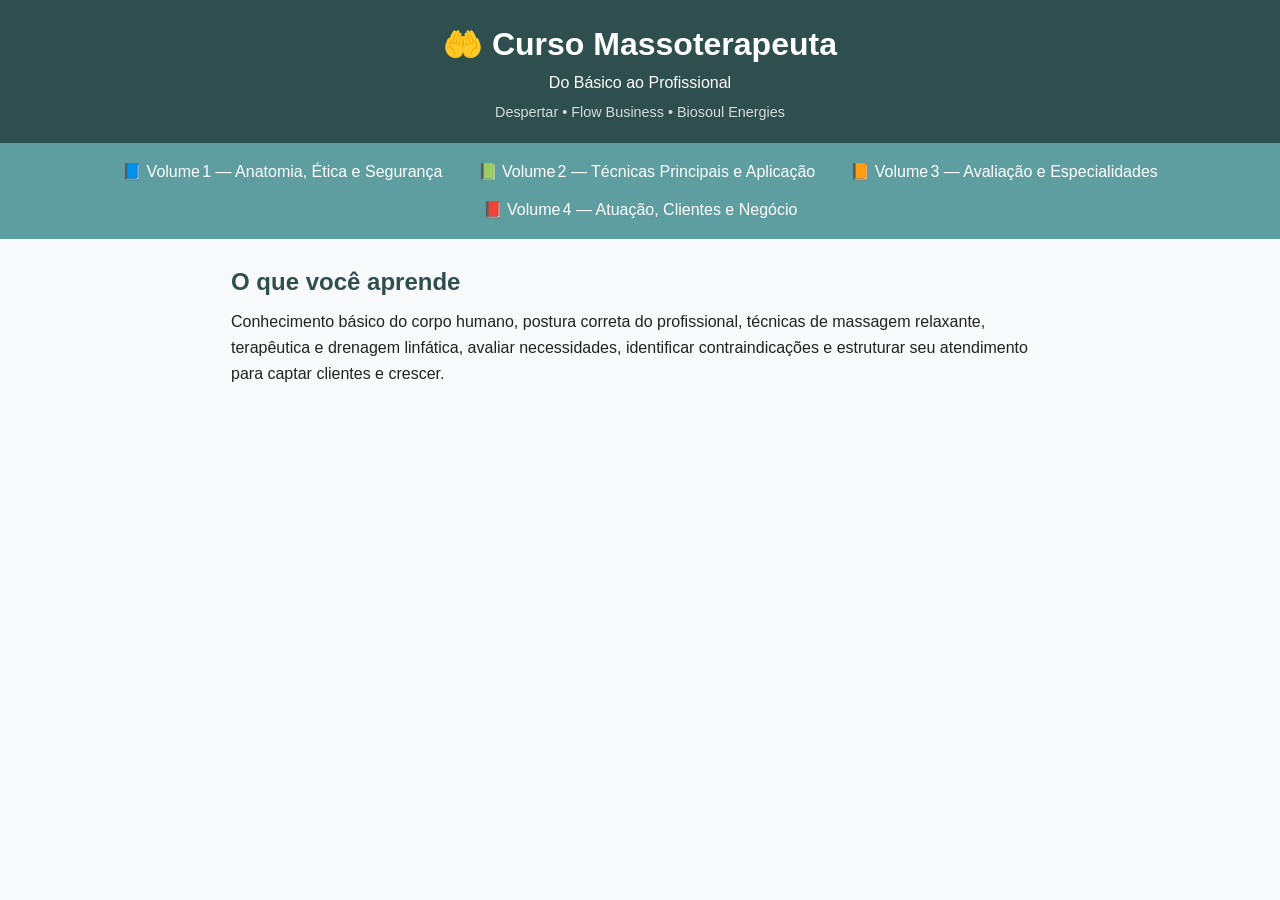
<file: index.html>
<!DOCTYPE html>
<html lang="pt-BR">
<head>
<meta charset="UTF-8">
<meta name="viewport" content="width=device-width,initial-scale=1.0">
<title>Curso Massoterapeuta — Do Básico ao Profissional</title>
<link rel="stylesheet" href="estilo.css">
</head>
<body>
<header><h1>🤲 Curso Massoterapeuta</h1><p>Do Básico ao Profissional</p><p class="ecossistema">Despertar • Flow Business • Biosoul Energies</p></header>
<nav><ul>
<li><a href="volume-1-fundamentos.html">📘 Volume 1 — Anatomia, Ética e Segurança</a></li>
<li><a href="volume-2-tecnicas-principais.html">📗 Volume 2 — Técnicas Principais e Aplicação</a></li>
<li><a href="volume-3-avaliacao-especialidades.html">📙 Volume 3 — Avaliação e Especialidades</a></li>
<li><a href="volume-4-atuacao-negocio.html">📕 Volume 4 — Atuação, Clientes e Negócio</a></li>
</ul></nav>
<main><section><h2>O que você aprende</h2>
<p>Conhecimento básico do corpo humano, postura correta do profissional, técnicas de massagem relaxante, terapêutica e drenagem linfática, avaliar necessidades, identificar contraindicações e estruturar seu atendimento para captar clientes e crescer.</p></section></main>
</body>
</html>
</file>
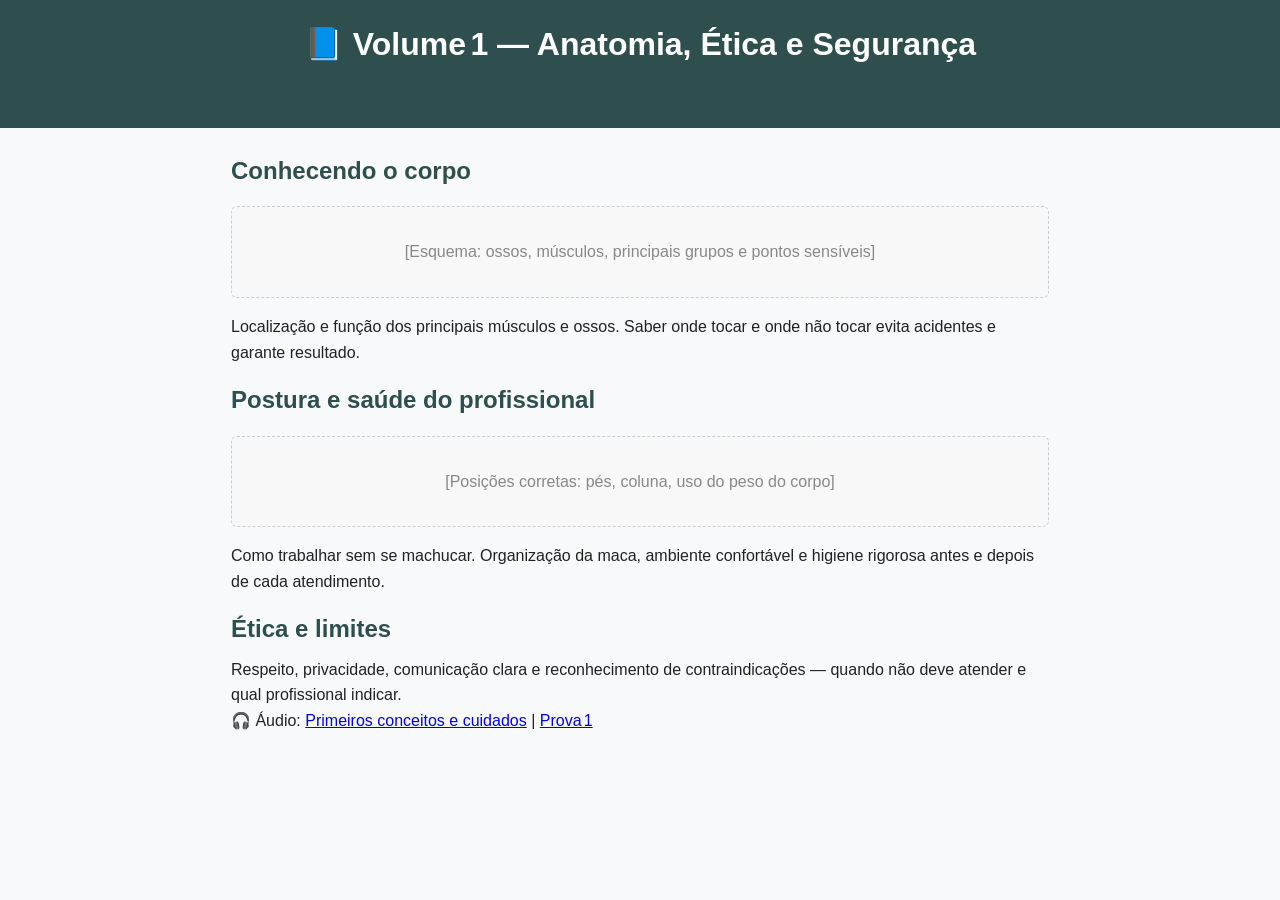
<file: volume‑1‑fundamentos.html>
<!DOCTYPE html>
<html lang="pt-BR">
<head><meta charset="UTF-8"><meta name="viewport" content="width=device-width,initial-scale=1.0"><title>Volume 1</title><link rel="stylesheet" href="estilo.css"></head>
<body>
<header><h1>📘 Volume 1 — Anatomia, Ética e Segurança</h1><a href="index.html" class="voltar">← Voltar</a></header>
<main>
<h2>Conhecendo o corpo</h2>
<div class="espaco-img">[Esquema: ossos, músculos, principais grupos e pontos sensíveis]</div>
<p>Localização e função dos principais músculos e ossos. Saber onde tocar e onde não tocar evita acidentes e garante resultado.</p>

<h2>Postura e saúde do profissional</h2>
<div class="espaco-img">[Posições corretas: pés, coluna, uso do peso do corpo]</div>
<p>Como trabalhar sem se machucar. Organização da maca, ambiente confortável e higiene rigorosa antes e depois de cada atendimento.</p>

<h2>Ética e limites</h2>
<p>Respeito, privacidade, comunicação clara e reconhecimento de contraindicações — quando não deve atender e qual profissional indicar.</p>
<p>🎧 Áudio: <a href="#">Primeiros conceitos e cuidados</a> | <a href="#">Prova 1</a></p>
</main>
</body>
</html>
</file>
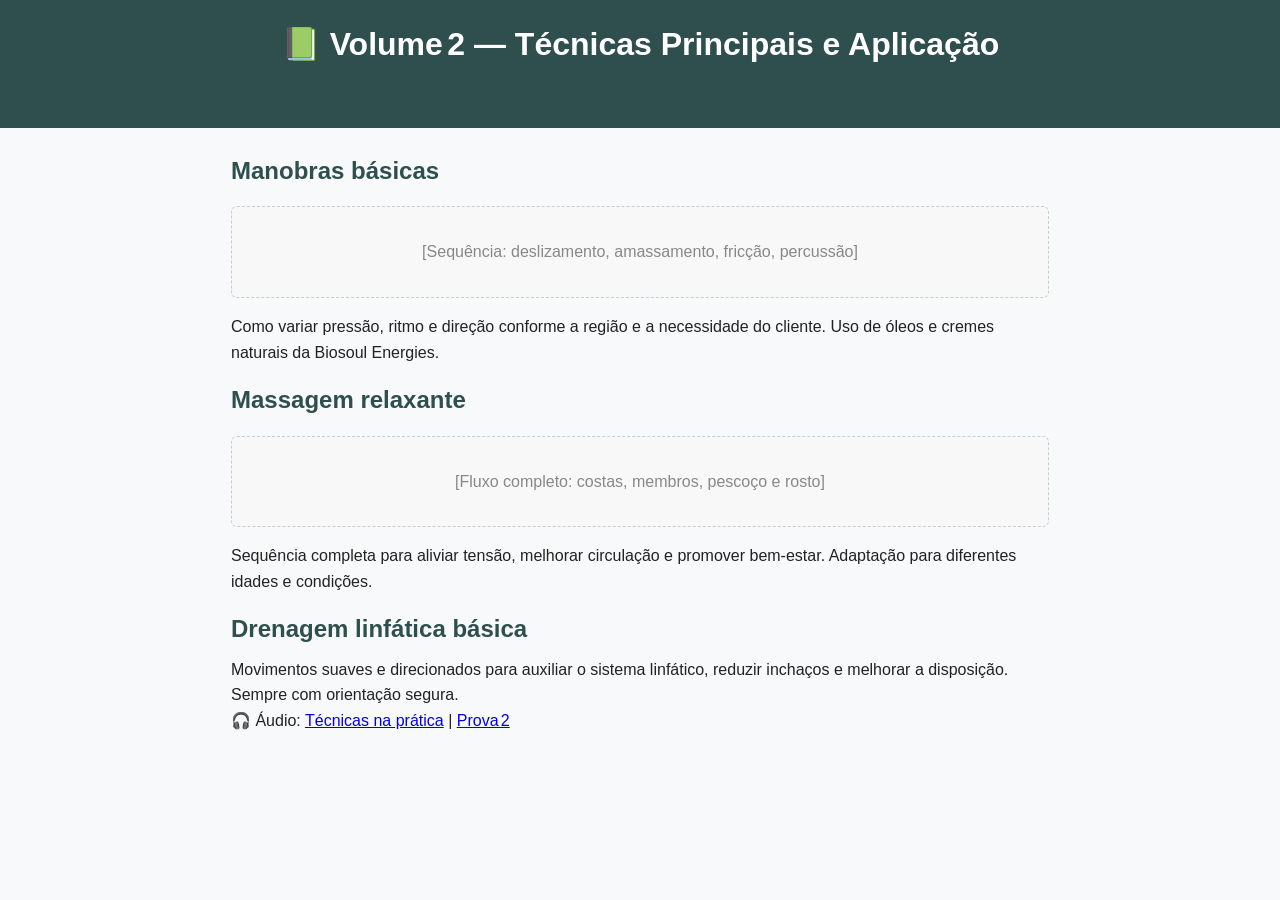
<file: volume‑2‑tecnicas-principais.html>
<!DOCTYPE html>
<html lang="pt-BR">
<head><meta charset="UTF-8"><meta name="viewport" content="width=device-width,initial-scale=1.0"><title>Volume 2</title><link rel="stylesheet" href="estilo.css"></head>
<body>
<header><h1>📗 Volume 2 — Técnicas Principais e Aplicação</h1><a href="index.html" class="voltar">← Voltar</a></header>
<main>
<h2>Manobras básicas</h2>
<div class="espaco-img">[Sequência: deslizamento, amassamento, fricção, percussão]</div>
<p>Como variar pressão, ritmo e direção conforme a região e a necessidade do cliente. Uso de óleos e cremes naturais da Biosoul Energies.</p>

<h2>Massagem relaxante</h2>
<div class="espaco-img">[Fluxo completo: costas, membros, pescoço e rosto]</div>
<p>Sequência completa para aliviar tensão, melhorar circulação e promover bem‑estar. Adaptação para diferentes idades e condições.</p>

<h2>Drenagem linfática básica</h2>
<p>Movimentos suaves e direcionados para auxiliar o sistema linfático, reduzir inchaços e melhorar a disposição. Sempre com orientação segura.</p>
<p>🎧 Áudio: <a href="#">Técnicas na prática</a> | <a href="#">Prova 2</a></p>
</main>
</body>
</html>
</file>
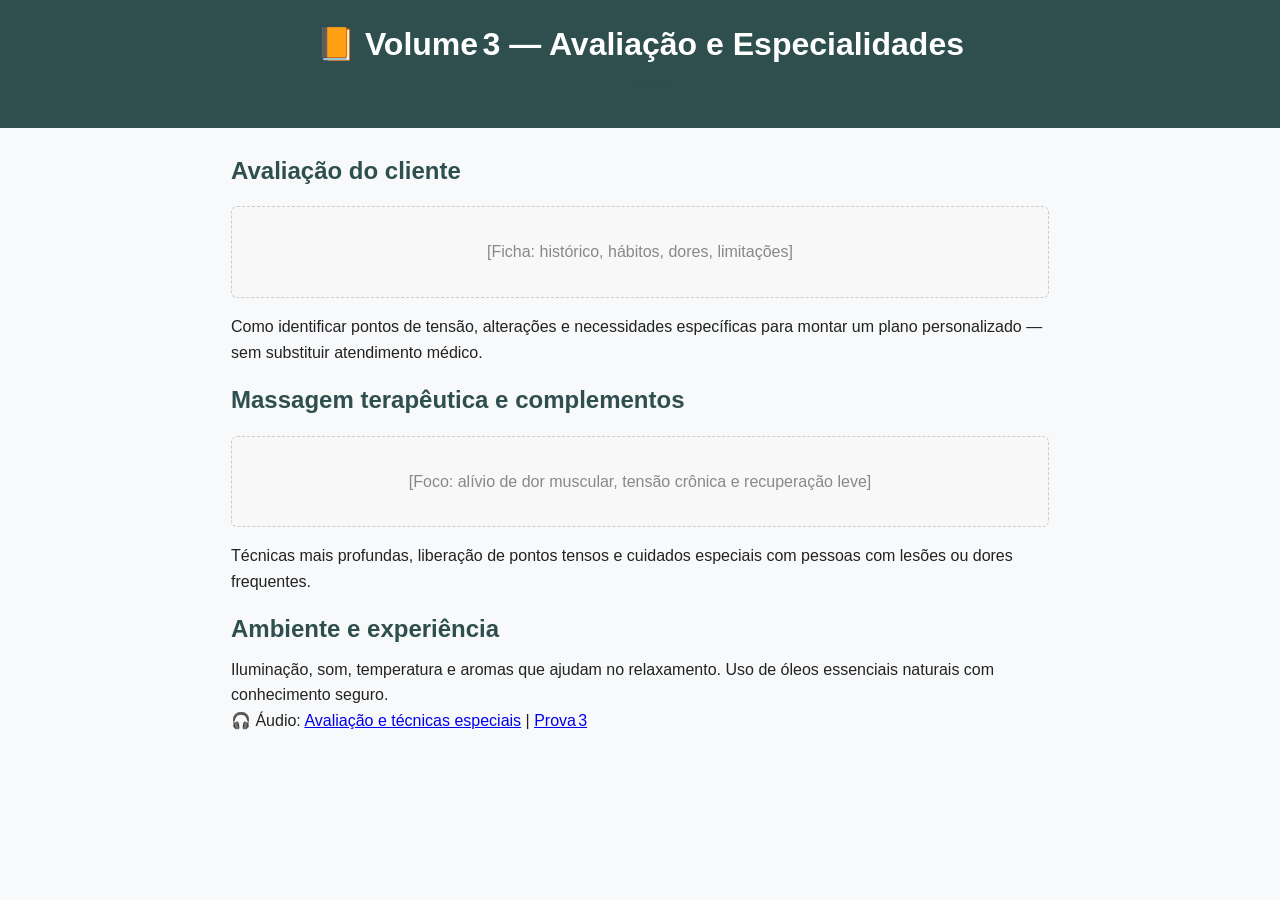
<file: volume‑3‑avaliacao-especialidades.html>
<!DOCTYPE html>
<html lang="pt-BR">
<head><meta charset="UTF-8"><meta name="viewport" content="width=device-width,initial-scale=1.0"><title>Volume 3</title><link rel="stylesheet" href="estilo.css"></head>
<body>
<header><h1>📙 Volume 3 — Avaliação e Especialidades</h1><a href="index.html" class="voltar">← Voltar</a></header>
<main>
<h2>Avaliação do cliente</h2>
<div class="espaco-img">[Ficha: histórico, hábitos, dores, limitações]</div>
<p>Como identificar pontos de tensão, alterações e necessidades específicas para montar um plano personalizado — sem substituir atendimento médico.</p>

<h2>Massagem terapêutica e complementos</h2>
<div class="espaco-img">[Foco: alívio de dor muscular, tensão crônica e recuperação leve]</div>
<p>Técnicas mais profundas, liberação de pontos tensos e cuidados especiais com pessoas com lesões ou dores frequentes.</p>

<h2>Ambiente e experiência</h2>
<p>Iluminação, som, temperatura e aromas que ajudam no relaxamento. Uso de óleos essenciais naturais com conhecimento seguro.</p>
<p>🎧 Áudio: <a href="#">Avaliação e técnicas especiais</a> | <a href="#">Prova 3</a></p>
</main>
</body>
</html>
</file>
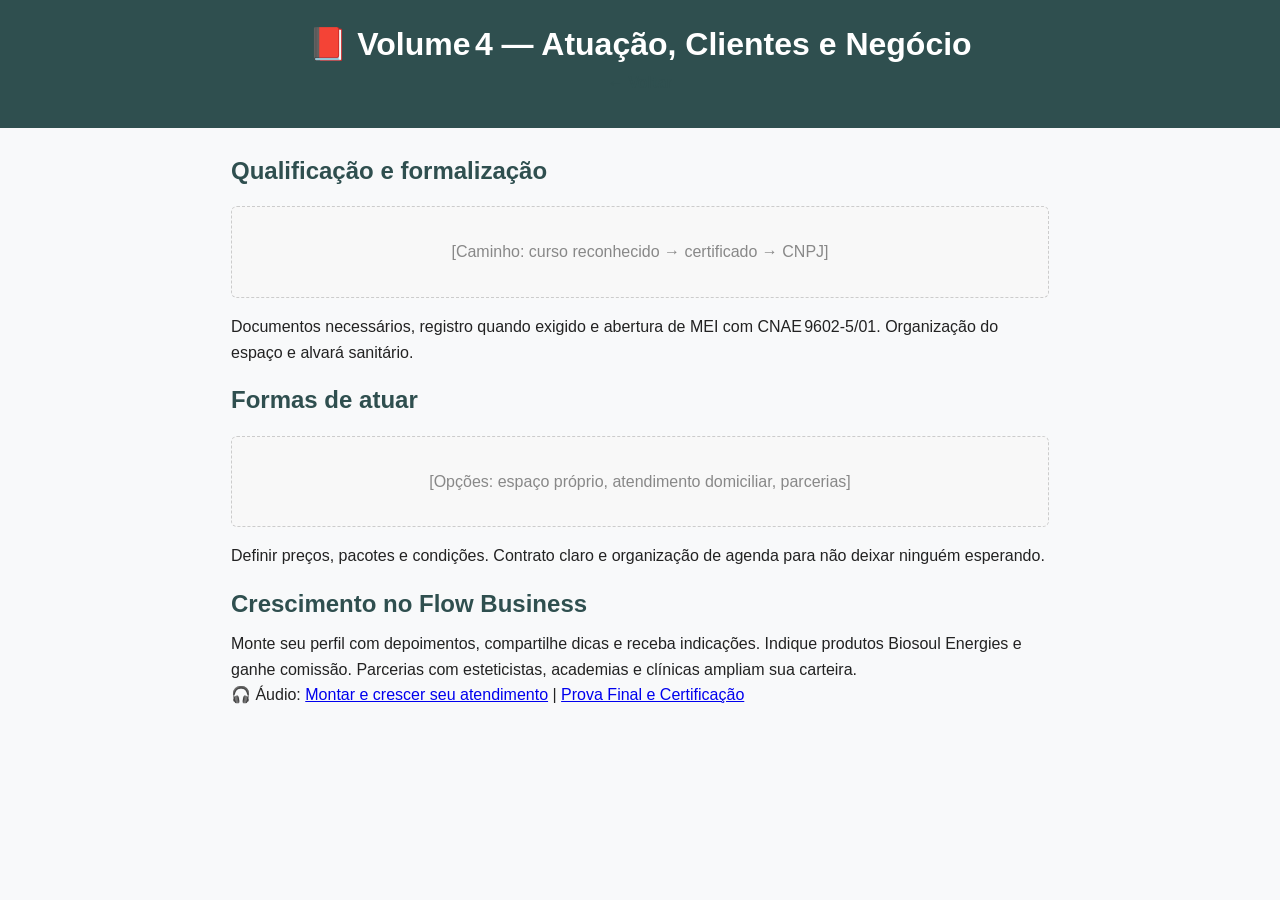
<file: volume‑4‑atuacao-negocio.html>
<!DOCTYPE html>
<html lang="pt-BR">
<head><meta charset="UTF-8"><meta name="viewport" content="width=device-width,initial-scale=1.0"><title>Volume 4</title><link rel="stylesheet" href="estilo.css"></head>
<body>
<header><h1>📕 Volume 4 — Atuação, Clientes e Negócio</h1><a href="index.html" class="voltar">← Voltar</a></header>
<main>
<h2>Qualificação e formalização</h2>
<div class="espaco-img">[Caminho: curso reconhecido → certificado → CNPJ]</div>
<p>Documentos necessários, registro quando exigido e abertura de MEI com CNAE 9602‑5/01. Organização do espaço e alvará sanitário.</p>

<h2>Formas de atuar</h2>
<div class="espaco-img">[Opções: espaço próprio, atendimento domiciliar, parcerias]</div>
<p>Definir preços, pacotes e condições. Contrato claro e organização de agenda para não deixar ninguém esperando.</p>

<h2>Crescimento no Flow Business</h2>
<p>Monte seu perfil com depoimentos, compartilhe dicas e receba indicações. Indique produtos Biosoul Energies e ganhe comissão. Parcerias com esteticistas, academias e clínicas ampliam sua carteira.</p>
<p>🎧 Áudio: <a href="#">Montar e crescer seu atendimento</a> | <a href="#">Prova Final e Certificação</a></p>
</main>
</body>
</html>
</file>
<file: estilo.css>
*{box-sizing:border-box;margin:0;padding:0;font-family:Arial,sans-serif;}
body{background:#f8f9fa;color:#222;line-height:1.6;}
header{background:#2F4F4F;color:white;padding:1.2rem;text-align:center;}
.ecossistema{font-size:0.9rem;opacity:0.8;margin-top:0.3rem;}
nav{background:#5F9EA0;padding:1rem;}
nav ul{list-style:none;display:flex;flex-wrap:wrap;gap:.8rem;justify-content:center;}
nav a{color:white;text-decoration:none;font-weight:500;padding:.4rem .7rem;border-radius:4px;}
nav a:hover{background:#2F4F4F;}
main{max-width:850px;margin:1.5rem auto;padding:0 1rem;}
h2{color:#2F4F4F;margin:1rem 0 .5rem;}
.espaco-img{background:#f8f8f8;border:1px dashed #ccc;padding:2rem;text-align:center;color:#888;margin:1rem 0;border-radius:6px;}
a.voltar{color:#2F4F4F;text-decoration:none;font-weight:bold;display:inline-block;margin-bottom:.8rem;}
ul.detalhe{padding-left:1.5rem;margin-bottom:0.8rem;}
</file>
